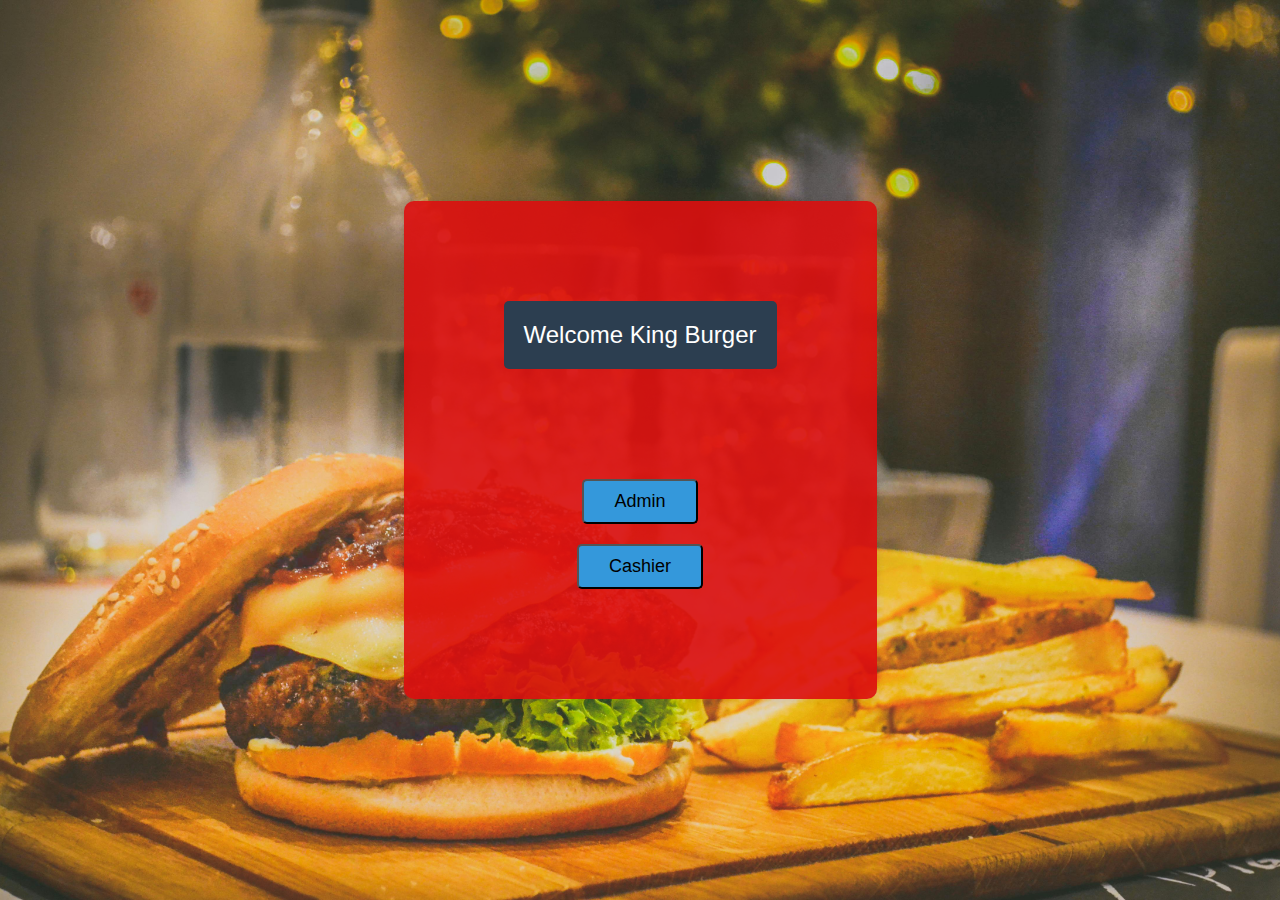
<file: index.html>
<!DOCTYPE html>
<html lang="en">
<head>
    <meta charset="UTF-8">
    <meta name="viewport" content="width=device-width, initial-scale=1.0">
    <title>King Burger Screen</title>
    <link rel="stylesheet" href="css/style.css">
</head>
<body class="body">
    <div class="container">
        <div class="welcome-box">
            <div class="welcome-text">Welcome King Burger</div>
            <button class="admin-button" onclick="location.href='adminLogin.html'">Admin</button>
            <br>
            <button class="admin-button" onclick="location.href='CashierLogin.html'">Cashier</button> 
        </div>
    </div>
</body>
</html>
</file>
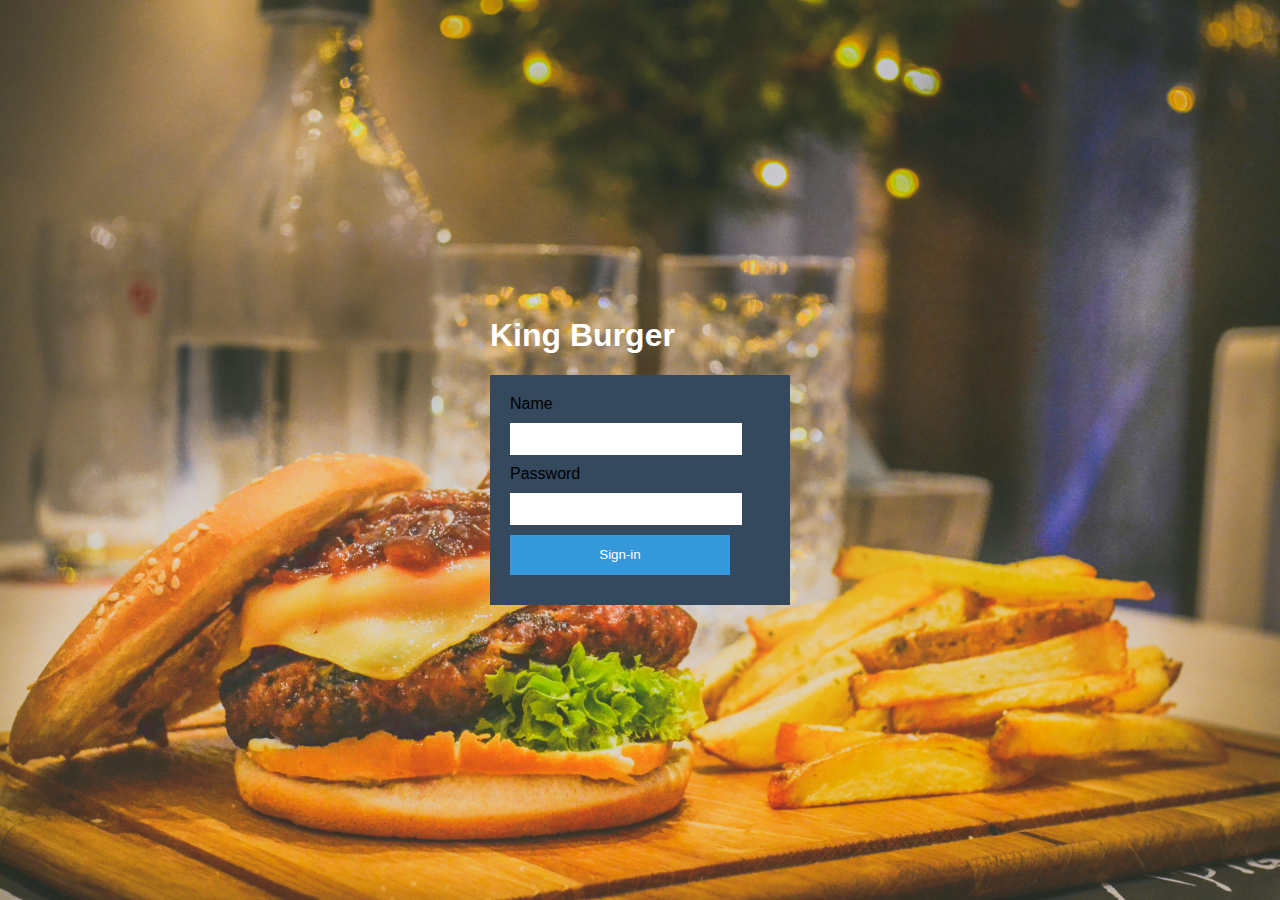
<file: adminLogin.html>
<!DOCTYPE html>
<html lang="en">
<head>
    <meta charset="UTF-8">
    <meta name="viewport" content="width=device-width, initial-scale=1.0">
    <link rel="stylesheet" href="css/style.css">
    <title>Admin Login</title>
</head>
<body class="body">
    <div class="login-container">
        <h1>King Burger</h1>
        <div class="login-form">
            <form>
                <label for="name">Name</label>
                <input type="text" id="AdminName" name="name" required>
                <label for="password">Password</label>
                <input type="password" id="AdminPassword" name="password" required>
                <div class="button-group">
                    <button type="submit" class="signin" onclick="adminSignin(event)">Sign-in</button>
                </div>
            </form>
            <div id="error-message" style="display:none; color: red;">Invalid credentials. Please try again.</div>
        </div>
    </div>
    <script src="app.js"></script>
</body>
</html>
</file>
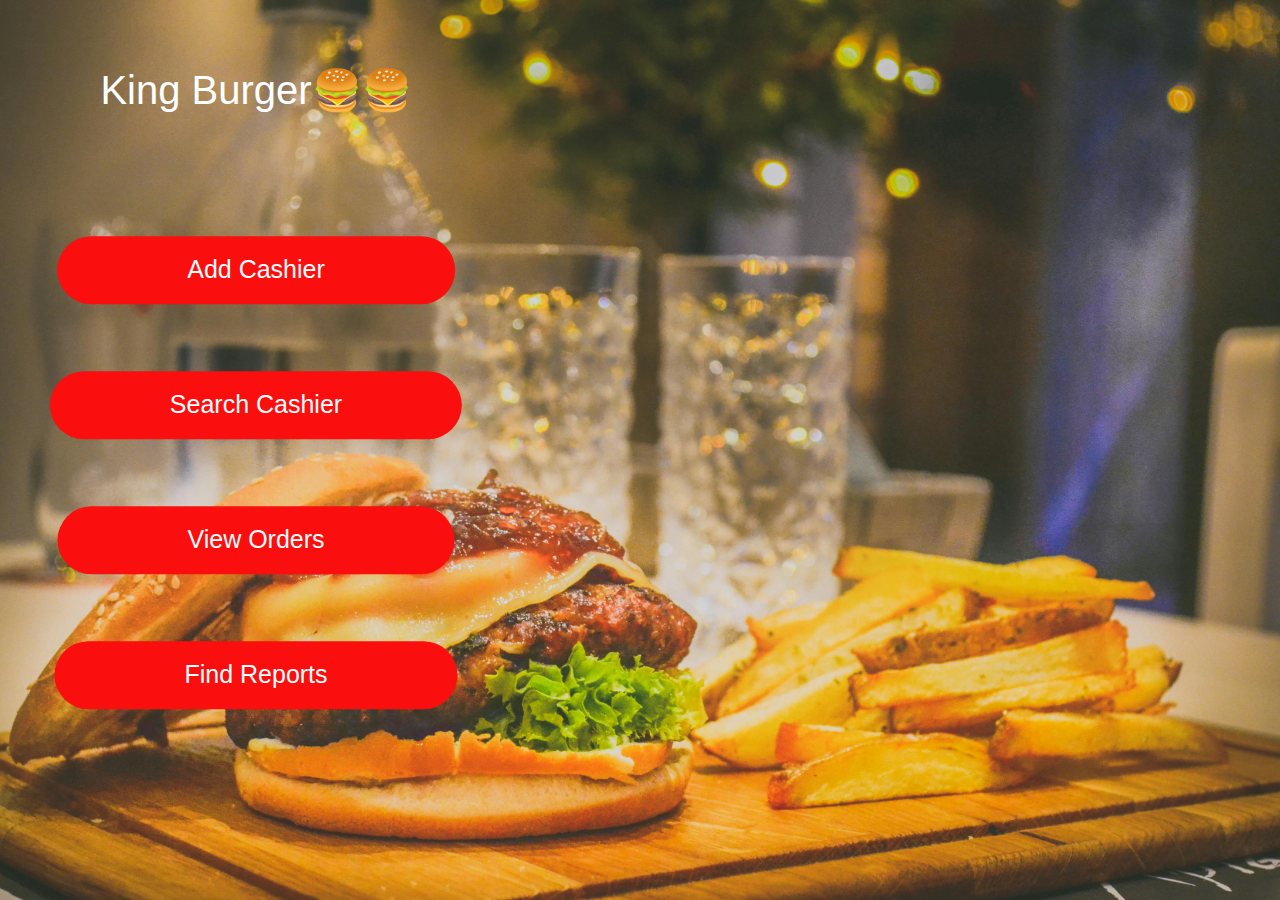
<file: adminPortal.html>
<!DOCTYPE html>
<html lang="en">

<head>
    <meta charset="UTF-8">
    <meta name="viewport" content="width=device-width, initial-scale=1.0">
    <title>Document</title>
    <link rel="stylesheet" href="css/style.css">
    <link href="https://cdn.jsdelivr.net/npm/bootstrap@5.3.3/dist/css/bootstrap.min.css" rel="stylesheet"
        integrity="sha384-QWTKZyjpPEjISv5WaRU9OFeRpok6YctnYmDr5pNlyT2bRjXh0JMhjY6hW+ALEwIH" crossorigin="anonymous">
</head>

<body class="body">
    <div class="container">
        <h1 id="HeaderPage2">King Burger🍔🍔</h1>
        <input type="button" value="Add Cashier" onclick="location.href='addcashierform.html'" id="btnAddCashier">
        <input type="button" value="Search Cashier" id="btnCashierSearch" onclick="location.href='searchCashier.html'">
        <input type="button" value="View Orders" id="btnViewOrders" onclick="location.href='viewOrders.html'">
        <input type="button" value="Find Reports" id="btnFindReport" onclick="location.href='reportUI.html'">
    </div>
</body>

</html>
</file>
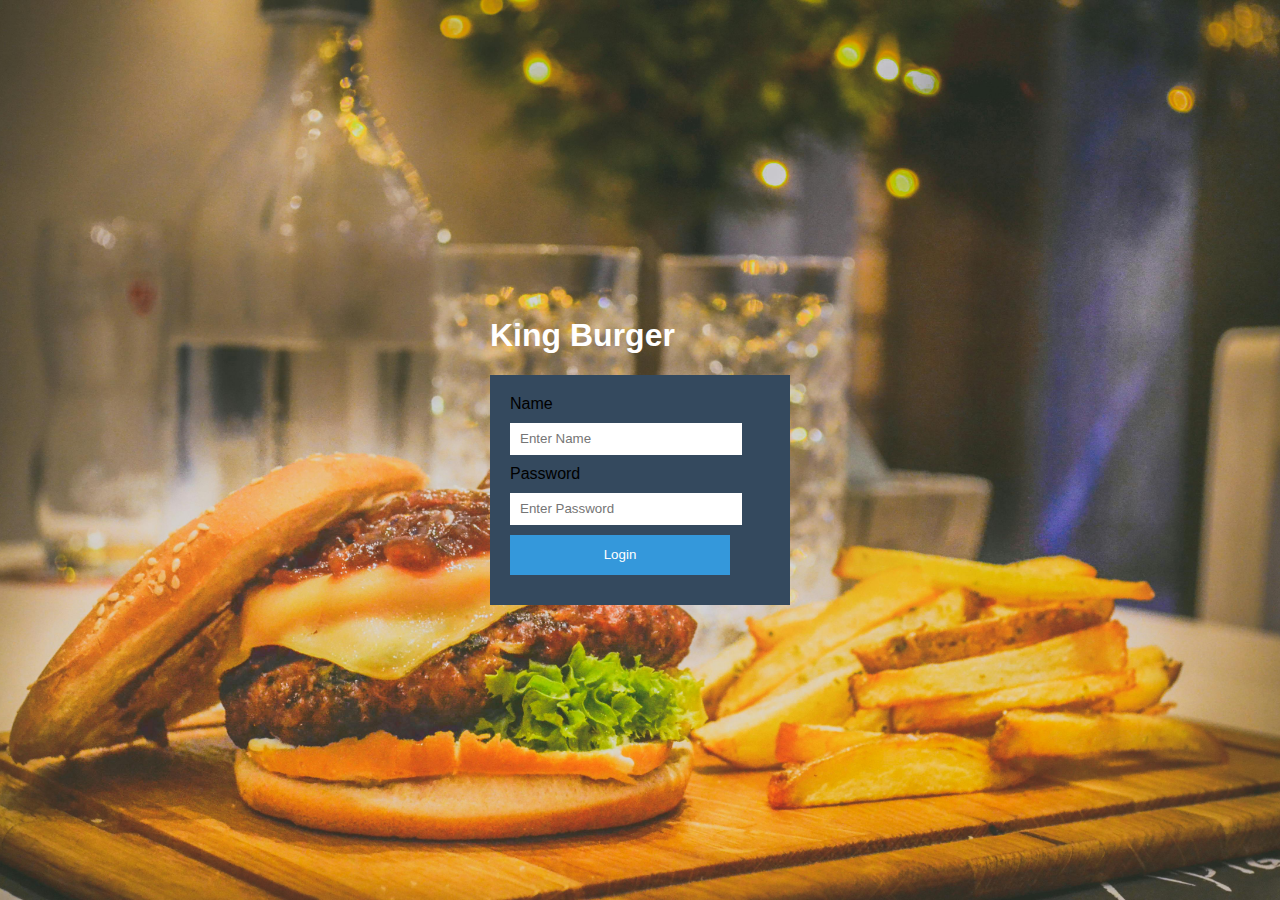
<file: cashierLogin.html>
<!DOCTYPE html>
<html lang="en">
<head>
    <meta charset="UTF-8">
    <meta name="viewport" content="width=device-width, initial-scale=1.0">
    <title>Burger Master Login Page</title>
    <link rel="stylesheet" href="css/style.css">
</head>
<body class="body">
    <div class="login-container">
        <h1>King Burger</h1>
        <form class="login-form">
            <label for="name">Name</label>
            <input type="text" id="UserName" name="name" placeholder="Enter Name" aria-label="Name">
            
            <label for="password">Password</label>
            <input type="password" id="Password" name="password" placeholder="Enter Password" aria-label="Password">
            
            <button class="navigate-button" onclick="cashiersignin(event)">Login</button>
        </form>

        <div id="error-message" style="display:none; color: red;">Invalid credentials. Please try again.</div>
    </div>

    <script src="app.js"></script>
</body> 
</html>
</file>
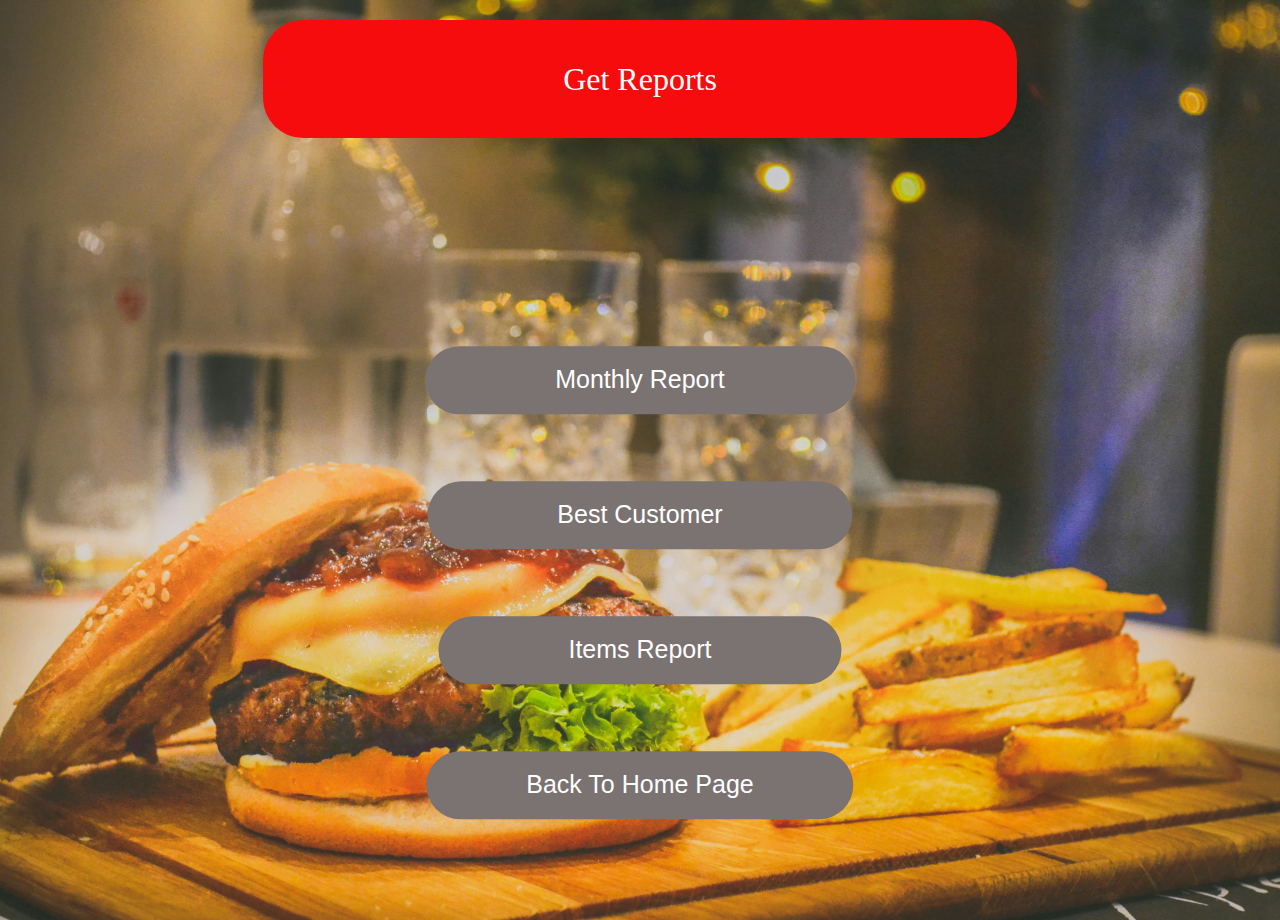
<file: reportUI.html>
<!DOCTYPE html>
<html lang="en">

<head>
    <meta charset="UTF-8">
    <meta name="viewport" content="width=device-width, initial-scale=1.0">
    <title>Reports UI</title>
    <link rel="stylesheet" href="css/style.css">
    <link href="https://cdn.jsdelivr.net/npm/bootstrap@5.3.3/dist/css/bootstrap.min.css" rel="stylesheet"
        integrity="sha384-QWTKZyjpPEjISv5WaRU9OFeRpok6YctnYmDr5pNlyT2bRjXh0JMhjY6hW+ALEwIH" crossorigin="anonymous">
    <style>
        body{
            background: linear-gradient(135deg, #00ff22, #4781ff);
            color: #333;
            margin: 0;
            padding: 0;
            font-family: Arial, sans-serif;
        }
    </style>
</head>

<body id="reportBody">
    <div class="heading-container">
        <h1 id="GetReportHeading">Get Reports</h1>
    </div>
    <input type="button" value="Monthly Report" id="btnMonthlyReport" onclick="location.href='Report.html'">
    <input type="button" value="Best Customer" id="btnBestCustomer" onclick="location.href='BestCustomer.html'">
    <input type="button" value="Items Report" id="btnItemsReport" onclick="location.href='itemReport.html'">
    <input type="button" value="Back To Home Page" id="btnHomeCashier" onclick="location.href='homepage.html'">
</body>

</html>
</file>
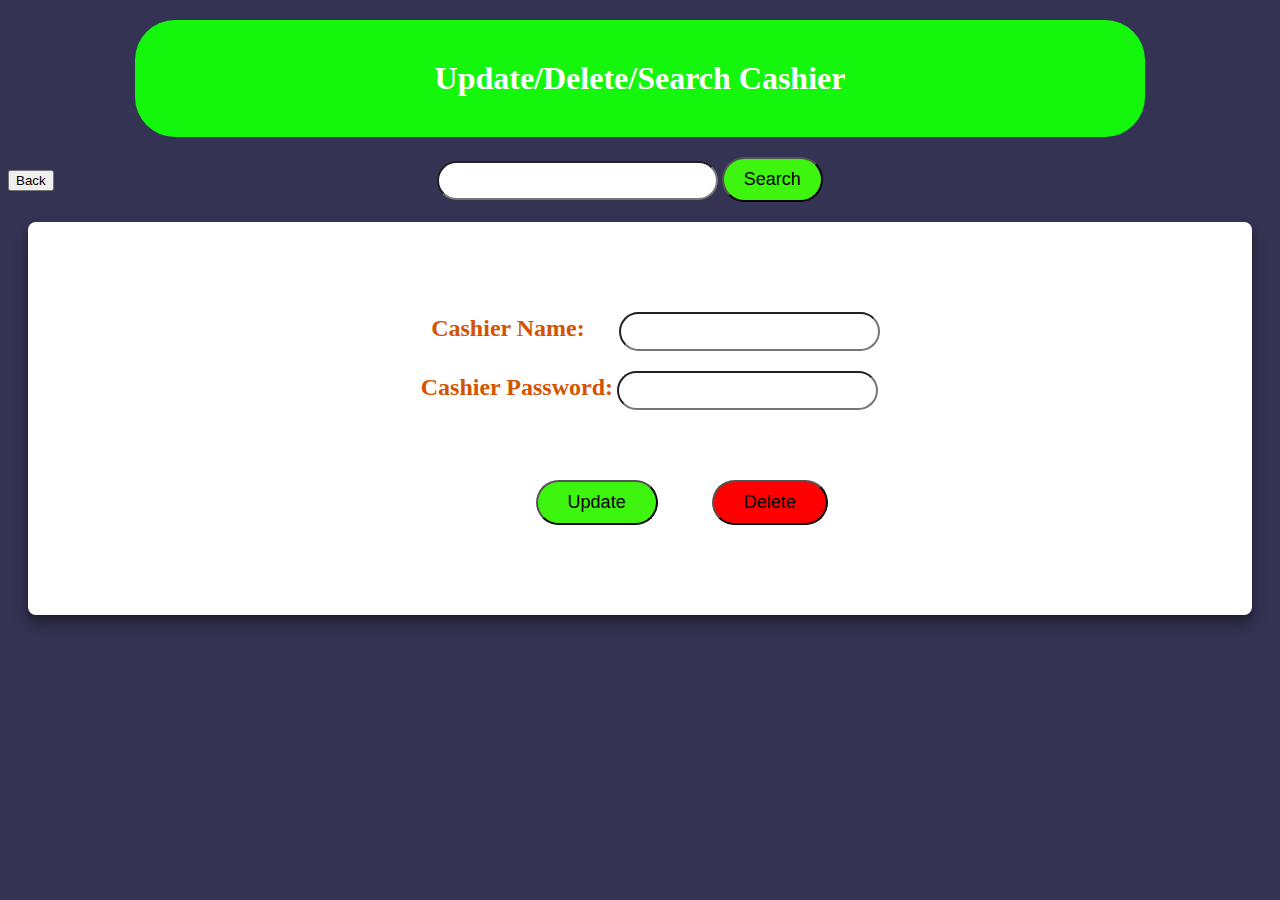
<file: searchCashier.html>
<!DOCTYPE html>
<html lang="en">

<head>
    <meta charset="UTF-8">
    <meta name="viewport" content="width=device-width, initial-scale=1.0">
    <title>Document</title>
    <link rel="stylesheet" href="css/style.css">
    <link rel="stylesheet" href="https://cdnjs.cloudflare.com/ajax/libs/font-awesome/5.15.4/css/all.min.css">
</head>

<body class="AddCasbody">
    <div class="heading-container">
        <h1 id="HeadingPlaceOrder">Update/Delete/Search Cashier</h1>
    </div>

    <div>
        <button class="back-button fade-in" onclick="location.href='adminPortal.html'">Back</button>
        <input id="SearchCashierTxt" type="text">
        <input id="SearchCashierBtn" type="button" value="Search" onclick="searchCashier()">

    </div>
    <div id="SearchCashierInter">
        <div class="input-container">
            <label id="CashierName" for="name">Cashier Name:</label>
            <input type="text" id="CashierNameSearchTxt">
        </div>
        <div class="input-container">
            <label id="CashierPasswordSearch" for="name">Cashier Password:</label>
            <input type="text" id="CashierPasswordSearchTxt">
        </div>
        <input id="UpdateCashier" type="button" value="Update" onclick="updateCashier()">
        <input id="DeleteCashier" type="button" value="Delete" onclick=" deleteCashier()">
    </div>
    <div id="customAlert" class="modal">
        <div class="modal-content">
            <span class="close-button" onclick="closeAlert()">&times;</span>
            <p id="alertMessage"></p>
        </div>
    </div>

    <div id="SearchCashierBox">

    </div>
    <script src="app.js"></script>
</body>

</html>
</file>
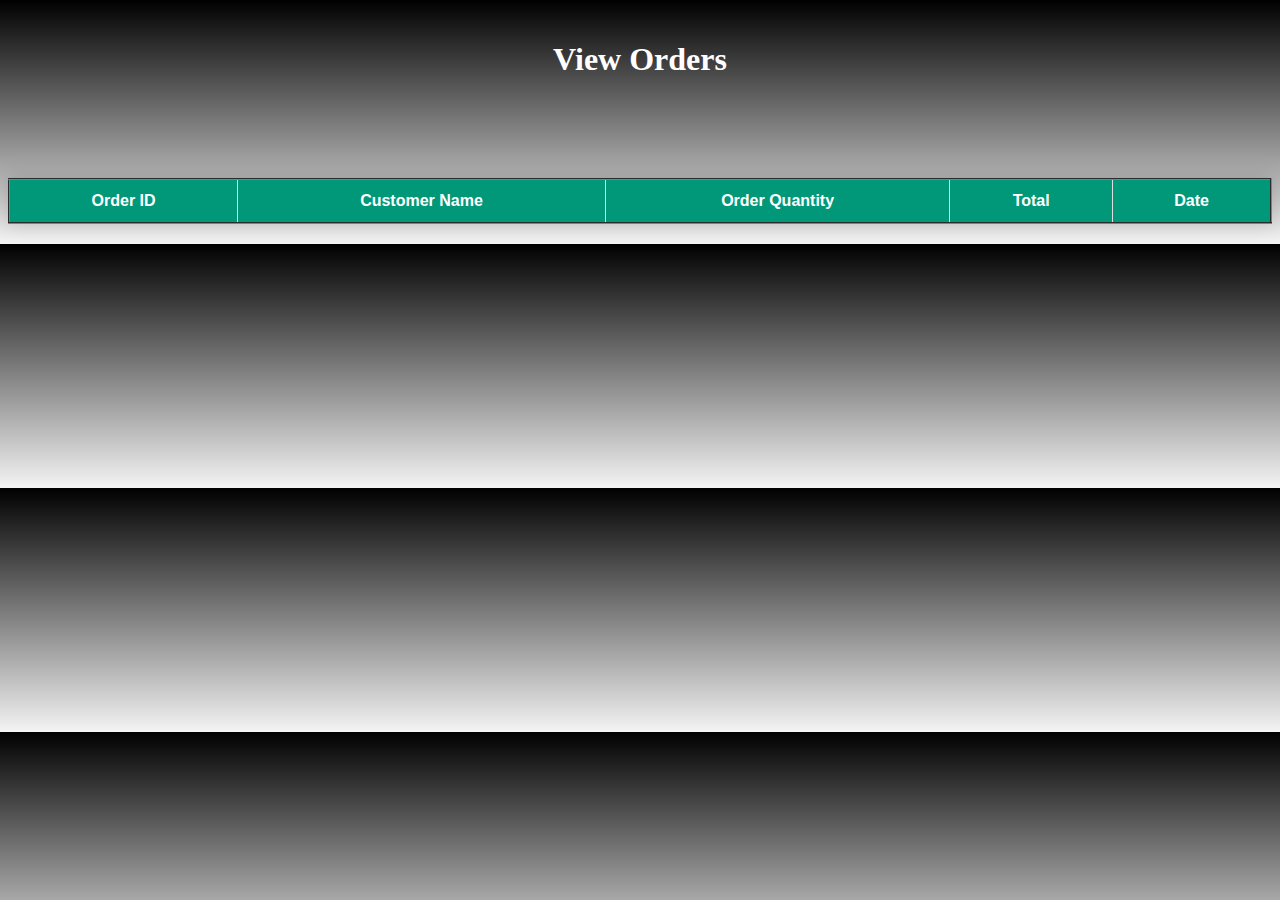
<file: viewOrders.html>
<!DOCTYPE html>
<html lang="en">

<head>
    <meta charset="UTF-8">
    <meta name="viewport" content="width=device-width, initial-scale=1.0">
    <title>View Orders</title>
    <link rel="stylesheet" href="css/style.css">
    <link rel="stylesheet" href="https://cdnjs.cloudflare.com/ajax/libs/font-awesome/5.15.4/css/all.min.css">
    <style>
        input[type="button"] {
            background: linear-gradient(45deg, #FFA500, #FF6347);
            color: white;
            border: none;
            border-radius: 25px;
            padding: 10px 20px;
            font-size: 16px;
            cursor: pointer;
            text-transform: uppercase;
            letter-spacing: 1px;
            transition: all 0.3s ease;
            box-shadow: 0 4px 8px rgba(0, 0, 0, 0.2);
            opacity: 0;
            animation: fadeIn 1s forwards;
        }

        input[type="button"]:hover {
            background: linear-gradient(45deg, #FF6347, #FFA500);
            transform: scale(1.05);
            box-shadow: 0 6px 12px rgba(0, 0, 0, 0.3);
        }

        input[type="button"]:focus {
            outline: none;
        }

        input[type="button"]:active {
            transform: scale(0.98);
        }

        @keyframes fadeIn {
            from {
                opacity: 0;
            }

            to {
                opacity: 1;
            }
        }
    </style>
</head>

<body id="ViewOrdersBody">
    <div class="heading-container">
        <h1 id="ViewOrder">View Orders</h1>
    </div>
    <div>
        <table id="CustomerDetailsView" border="2">
            <thead>
                <tr>
                    <th>Order ID</th>
                    <th>Customer Name</th>
                    <th>Order Quantity</th>
                    <th>Total</th>
                    <th>Date</th>
                </tr>
            </thead>
            <tbody id="TbodyView">
            </tbody>
    </div>
    <input type="button" value="Back" onclick="location.href='adminPortal.html'">

    <script src="app.js"></script>
</body>

</html>
</file>
<file: css/style.css>
/*------ set Background photo ---------*/
.body {
  font-family: Arial, sans-serif;
      
  position: relative;
  background-image: url('/img/Backgroundphoto.jpg'); 
  background-size: cover; 
  background-position: center; 
  background-repeat: no-repeat; 
  height: 100vh; 
  margin: 0;
  display: flex;
  justify-content: center;
  align-items: center
}
/* ------index.html file CSS------------------ */
.container {
    display: flex;
    justify-content: center;
    align-items: center;
    height: 100vh;
}
.welcome-box {
    text-align: center;
    background-color: rgba(219, 14, 14, 0.9);
    padding: 100px;
    border-radius: 10px;
    box-shadow: 0 0 10px rgba(0, 0, 0, 0.1);
}
.welcome-text {
    background-color: #2c3e50;
    color: #fff;
    padding: 20px;
    margin-bottom: 100px;
    font-size: 24px;
    border-radius: 5px;
}
.admin-button {
    background-color: #3498db;
    color: #000;
    border: 1;
    padding: 10px 30px;
    font-size: 18px;
    margin: 10px 0;
    cursor: pointer;
    border-radius: 5px;
}
.admin-button:hover {
    background-color: #ecf0f1;
}
.login-container {
    width: 300px;
    margin: auto;
}

/* -------cashierLogin page.html file CSS---------------     */
h1 {
  color: white;
}
.login-form {
  background-color: #34495e;
  padding: 20px;
}
.login-form label,
.login-form input,
.login-form button {
  display: block;
  width: calc(100% - 40px);
  margin-bottom: 10px;
}
.login-form input[type="text"],
.login-form input[type="password"] {
  height: 30px;
  border: none;
  padding-left: 10px;
}
.login-form button {
  background-color: #3498db;
  color: white;
  border: none;
  height: 40px;
}
/* -----------------AdminPortal.html file CSS----------------------------- */
#HeaderPage2 {
  position: absolute;
  top: 10%;
  left: 20%;
  transform: translate(-50%, -50%);
  text-align: left;
  z-index: 1;
  color: white; 
}
#btnAddCashier{
  position: absolute; 
  top: 30%; 
  left: 20%; 
  transform: translate(-50%, -50%);
  background-color: #FB0E0E;
  color: white;
  border: none;
  padding: 15px 130px; 
  font-size: 25px;
  cursor: pointer;
  border-radius: 50px; 
}
#btnCashierSearch{
  position: absolute; 
  top: 45%;  
  left: 20%; 
  transform: translate(-50%, -50%);
  background-color: #FB0E0E;
  color: white;
  border: none;
  padding: 15px 120px; 
  font-size: 25px;
  cursor: pointer;
  border-radius: 50px;
}
#btnViewOrders{
  position: absolute; 
  top: 60%;  
  left: 20%; 
  transform: translate(-50%, -50%);
  background-color: #FB0E0E;
  color: white;
  border: none;
  padding: 15px 130px; 
  font-size: 25px;
  cursor: pointer;
  border-radius: 50px;
}
#btnFindReport{
  position: absolute; 
  top: 75%;  
  left: 20%; 
  transform: translate(-50%, -50%);
  background-color: #FB0E0E;
  color: white;
  border: none;
  padding: 15px 130px;
  font-size: 25px;
  cursor: pointer;
  border-radius: 50px;  
}
/* ---------------ReportUI.html File CSS-------------------- */
#reportBody {
  font-family: Arial, sans-serif;
    
  position: relative;
  background-image: url('/img/Backgroundphoto.jpg'); 
  background-size: cover; 
  background-position: center; 
  background-repeat: no-repeat; 
  height: 100vh; 
  margin: 0;
}

.heading-container {
  display: flex;
  align-items: center;
  justify-content: center; 
  margin: 20px; 
}
#GetReportHeading{
  font-family:Alfa Slab One ;
  font-size:xx-large;
  text-align: center;
  color: white;
  background-color:#F60C0C;
  padding: 40px 300px; 
      border-radius: 40px;
      margin: 0; 
      display: inline-block; 
  
}
#btnMonthlyReport{
  position: absolute;
  top: 40%; 
  left: 50%; 
  transform: translate(-50%, -50%);
  background-color: #7B7272;
  color: white;
  border: none;
  padding: 15px 130px; 
  font-size: 25px;
  cursor: pointer;
  border-radius: 50px; 

}
#btnMonthlyReport:hover{
  background-color: #D9D9D9;
}
#btnBestCustomer{
  position: absolute; 
  top:55%; 
  left: 50%; 
  transform: translate(-50%, -50%);
  background-color: #7B7272;
  color: white;
  border: none;
  padding: 15px 130px; 
  font-size: 25px;
  cursor: pointer;
  border-radius: 50px;
}
#btnBestCustomer:hover{
  background-color: #D9D9D9;
}
#btnItemsReport{
  position: absolute; 
  top: 70%; 
  left: 50%; 
  transform: translate(-50%, -50%);
  background-color: #7B7272;
  color: white;
  border: none;
  padding: 15px 130px; 
  font-size: 25px;
  cursor: pointer;
  border-radius: 50px; 
}
#btnItemsReport:hover{
  background-color: #D9D9D9;
}
#btnHomeCashier{
  position: absolute; 
  top:85%; 
  left: 50%; 
  transform: translate(-50%, -50%);
  background-color: #7B7272;
  color: white;
  border: none;
  padding: 15px 100px; 
  font-size: 25px;
  cursor: pointer;
  border-radius: 50px;
}

/* ----------------------ViewOrders.html file CSS------------------------------------- */
#ViewOrdersBody{
  background: linear-gradient(to bottom, #000000, #f5f4f4); 
}

.heading-container {
  display: flex;
  align-items: center;
  justify-content: center;
  margin: 20px;
  animation: slideIn 1s ease-out;
}

#CustomerDetailsView {
  width: 100%;
  border-collapse: collapse;
  margin: 20px 0;
  font-size: 1em;
  font-family: 'Arial', sans-serif;
  box-shadow: 0 0 20px rgba(0, 0, 0, 0.15);
}

#CustomerDetailsView th, #CustomerDetailsView td {
  padding: 12px 15px;
  text-align: left;
  border: 1px solid #ddd;
}

#CustomerDetailsView th {
  background-color: #009879;
  color: #ffffff;
  text-align: left;
}

#CustomerDetailsView tr:hover {
  background-color: #f1f1f1;
}

#CustomerDetailsView th, #CustoustomerDetailsView td {
  text-align: center;
}

/* ----------------------------------addCashierForm.html file CSS-------------------------- */
.AddCasbody{
  background-color: #353353;
}
.input-container {
  margin-bottom: 20px;
}
.CashierNameUpdate {
  font-size: x-large;
  font-weight: bolder;
}
#HeadingPlaceOrder {
  font-family: Alfa Slab One;
  font-size: xx-large;
  text-align: center;
  color: white;
  background-color: #14f60c;
  padding: 40px 300px;
  border-radius: 40px;
  margin: 0;
  display: inline-block;/
}
#AddBtn{
  margin-top: 10px;
  margin-left: 300px;
  padding: 10px 50px;
  border-radius: 40px;
  font-size: x-large;
  background-color: #3EF510;
}
#AddBtn:hover{
  background-color: #D00C0C;
}
#CashierBack{
  padding: 15px  40px;
  border-radius: 40px;
  font-size: large;
  background-color: red;
}

/* ------------------SearchCahier.html file CSS----------------------------- */
#CashierName{
  color: #D35400;
  font-size: x-large;
  font-weight: bold;
  margin-left: 30%;
}
#SearchCashierBtn{
  padding: 10px 20px ;
  font-size: large;
  border-radius: 40px;
  background-color: #3EF510;
}
#SearchCashierBtn:hover{
  background-color: #c40b0b;
}
#SearchCashierTxt{
  padding: 10px 50px;
  margin-left: 30%;
  border-radius: 40px;
}
#SearchCashierInter{
  background-color: #ffffff; 
 border-radius: 8px; 
 box-shadow: 
   0 10px 15px rgba(0, 0, 0, 0.3), 
   0 4px 6px rgba(0, 0, 0, 0.2);
 padding:90px; 
 margin: 20px; 
}
#CashierPasswordSearch{
  color: #D35400;
  font-size: x-large;
  font-weight: bold;
  margin-left: 29%;
}
#CashierPasswordSearchTxt{
  padding: 10px 40px;
  border-radius: 40px;
}
#UpdateCashier{
  margin-left: 40%;
  padding: 10px 30px ;
  margin-top: 50px;
  border-radius: 40px;
  background-color: #3EF510;
  font-size: large;
}
#DeleteCashier{
  padding: 10px 30px ;
  font-size: large;
  border-radius: 40px;
  background-color: red;
  margin-left: 50px;
}
.modal {
  display: none; 
  position: fixed;
  z-index: 1000; 
  left: 0;
  top: 0;
  width: 100%;
  height: 100%;
  overflow: auto; 
  background-color: rgba(0,0,0,0.5); 
}
#CashierNameSearchTxt{
  padding: 10px 40px;
  border-radius: 40px;
  margin-left: 30px;
}
</file>
